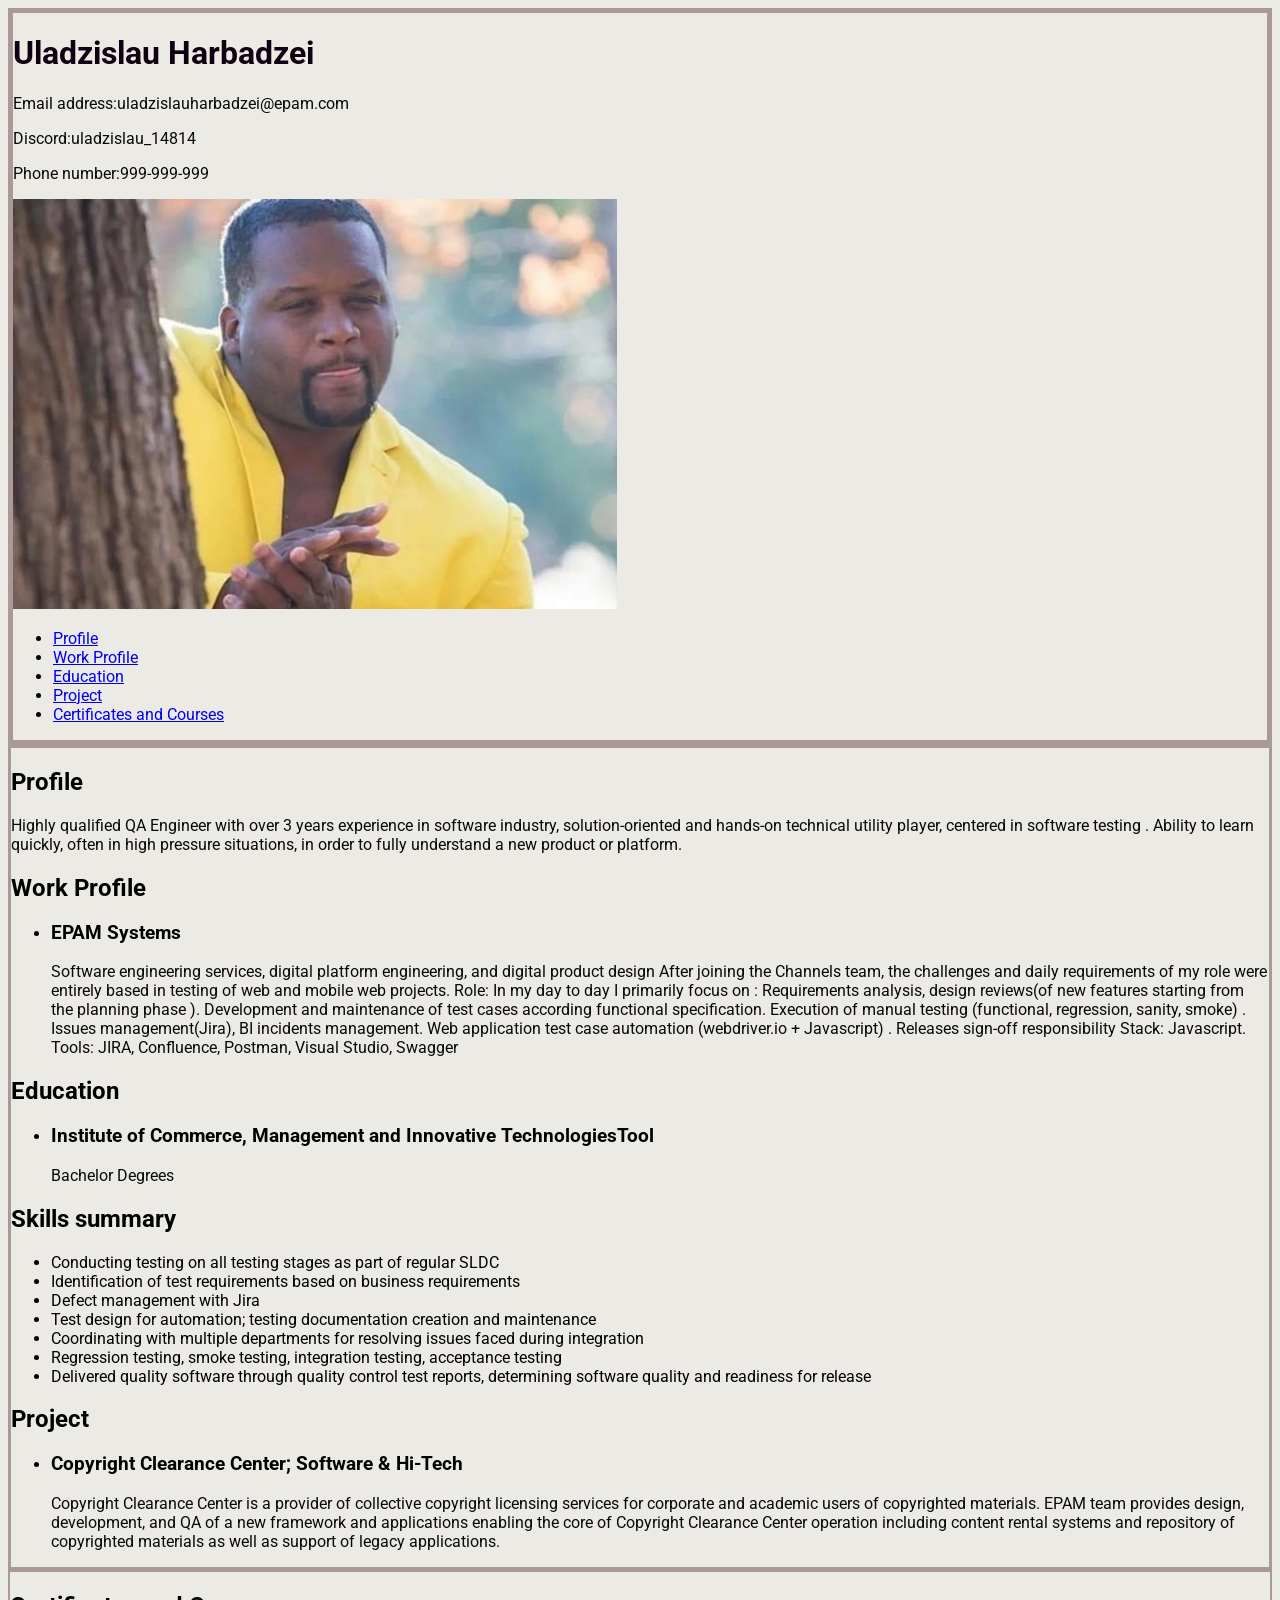
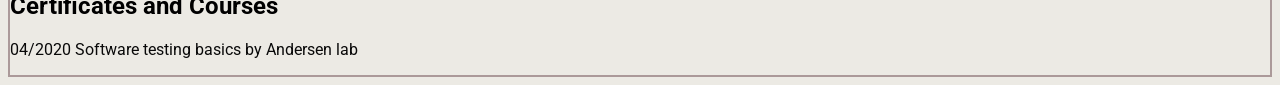
<file: index.html>
<!DOCTYPE html>
    <html lang="en">
    <head>
        <meta charset="UTF-8">
        <meta name="viewport" content="width=device-width, initial-scale=1.0">
        <title>CV</title>
        <link rel="stylesheet" href="style.css" />
        <link rel="icon" href="assets/img/favicon.ico" />
        <link rel="preconnect" href="https://fonts.gstatic.com">
        <link href="https://fonts.googleapis.com/css2?family=Roboto:wght@100;300;500;700&display=swap" rel="stylesheet">
    </head>
    <body>
        <header class = "header">
            <h1>Uladzislau Harbadzei</h1>
            <p>Email address:uladzislauharbadzei@epam.com</p>
            <p>Discord:uladzislau_14814</p>
            <p>Phone number:999-999-999</p>
            <img src="./assets/img/B33NkMBXc5Y.jpg" alt="avatar" />
            <nav class="nav">
                <ul class="nav-list">
                  <li class="nav-item"><a href="#objective" class="nav-link">Profile</a></li>
                  <li class="nav-item"><a href="#experience" class="nav-link">Work Profile</a></li>
                  <li class="nav-item"><a href="#education" class="nav-link">Education</a></li>
                  <li class="nav-item"><a href="#projects" class="nav-link">Project</a></li>
                  <li class="nav-item"><a href="#additional-info" class="nav-link">Certificates and Courses</a></li>
                </ul>
              </nav>
              <div class = "container">
              </div>
        </header>
        <main class = "main">
        <section id="objective">
            <h2>Profile</h2>
            <p>Highly qualified QA Engineer with over 3 years experience in software industry, solution-oriented and hands-on technical utility player, centered in software testing . Ability to learn quickly, often in high pressure situations, in order to fully understand a new product or platform.</p>
        </section>
        <section id="experience">
            <h2>Work Profile</h2>
            <ul>
                <li>
                    <h3>EPAM Systems</h3>
                    <p>Software engineering services, digital platform engineering, and digital product design
                        After joining the Channels team, the challenges and daily requirements of my role were entirely based in testing of web and mobile web projects.
                        
                        Role: In my day to day I primarily focus on :
                        
                        Requirements analysis, design reviews(of new features starting from the planning phase ).
                        Development and maintenance of test cases according functional specification.
                        Execution of manual testing (functional, regression, sanity, smoke) .
                        Issues management(Jira), BI incidents management.
                        Web application test case automation (webdriver.io + Javascript) .
                        Releases sign-off responsibility
                        Stack: Javascript.
                        
                        Tools: JIRA, Confluence, Postman, Visual Studio, Swagger</p>
                </li>
            </ul>
        </section>
        <section id="education">
            <h2>Education</h2>
            <ul>
                <li>
                    <h3>Institute of Commerce, Management and Innovative TechnologiesTool</h3>
                    <p>Bachelor Degrees</p>
                </li>
            </ul>
        </section>
        <section id="skills">
            <h2>Skills summary</h2>
            <ul>
                <li>Conducting testing on all testing stages as part of regular SLDC</li>
                <li>Identification of test requirements based on business requirements</li>
                <li>Defect management with Jira</li>
                <li>Test design for automation; testing documentation creation and maintenance</li>
                <li>Coordinating with multiple departments for resolving issues faced during integration</li>
                <li>Regression testing, smoke testing, integration testing, acceptance testing</li>
                <li>Delivered quality software through quality control test reports, determining software quality and readiness for release</li>
            </ul>
        </section>
        <section id="projects">
            <h2>Project</h2>
            <ul>
                <li>
                    <h3>Copyright Clearance Center; Software & Hi-Tech</h3>
                    <p>Copyright Clearance Center is a provider of collective copyright licensing services for corporate and academic users of copyrighted materials.
                        EPAM team provides design, development, and QA of a new framework and applications enabling the core of Copyright Clearance Center operation including content rental systems and repository of copyrighted materials as well as support of legacy applications.</p>
                </li>
            </ul>
        </section>
        <div class = "container">
            <div class = "main-container">
            </div>
        </div>
    </main>
    <footer class = "footer">
        <section id="additional-info">
            <h2>Certificates and Courses</h2>
            <p>04/2020 Software testing basics by Andersen lab</p>
        </section>
        <div class = "container">
        </div>
    </footer>
    </body>
    </html>
</file>
<file: style.css>
@font-face {
  font-family: Roboto;
  src: url("assets/fonts/Roboto-Italic-VariableFont_wdth,wght.ttf");
  font-weight: 100;
}
@font-face {
  font-family: Roboto;
  src: url("assets/fonts/Roboto-VariableFont_wdth,wght.ttf");
  font-weight: 300;
}
* {
  box-sizing: border-box;
}
body {
  background-color: rgb(236, 234, 228);
  font-family: 'Roboto', sans-serif;
  display: flex;
  flex-direction: column;
  justify-content: space-between;
  
}
h1 {
  color: rgb(14, 2, 18);
}
p {
  color: rgb(9, 9, 9);
}
header {
border: 5px solid rgb(171, 153, 153);
.container {
  max-width: 1440px;
  margin: 0 auto;
};
}
main {
  border: 3px solid rgb(171, 153, 153);
  .container {
    max-width: 1440px;
    margin: 0 auto;
  }
  .main-container {
    display: flex;
    flex-wrap: wrap;
  }
  
  .section {
    width: 50%;
  }
}
footer {
  border: 2px solid rgb(171, 153, 153);
  .container {
    max-width: 1440px;
    margin: 0 auto;
  };
}
</file>
